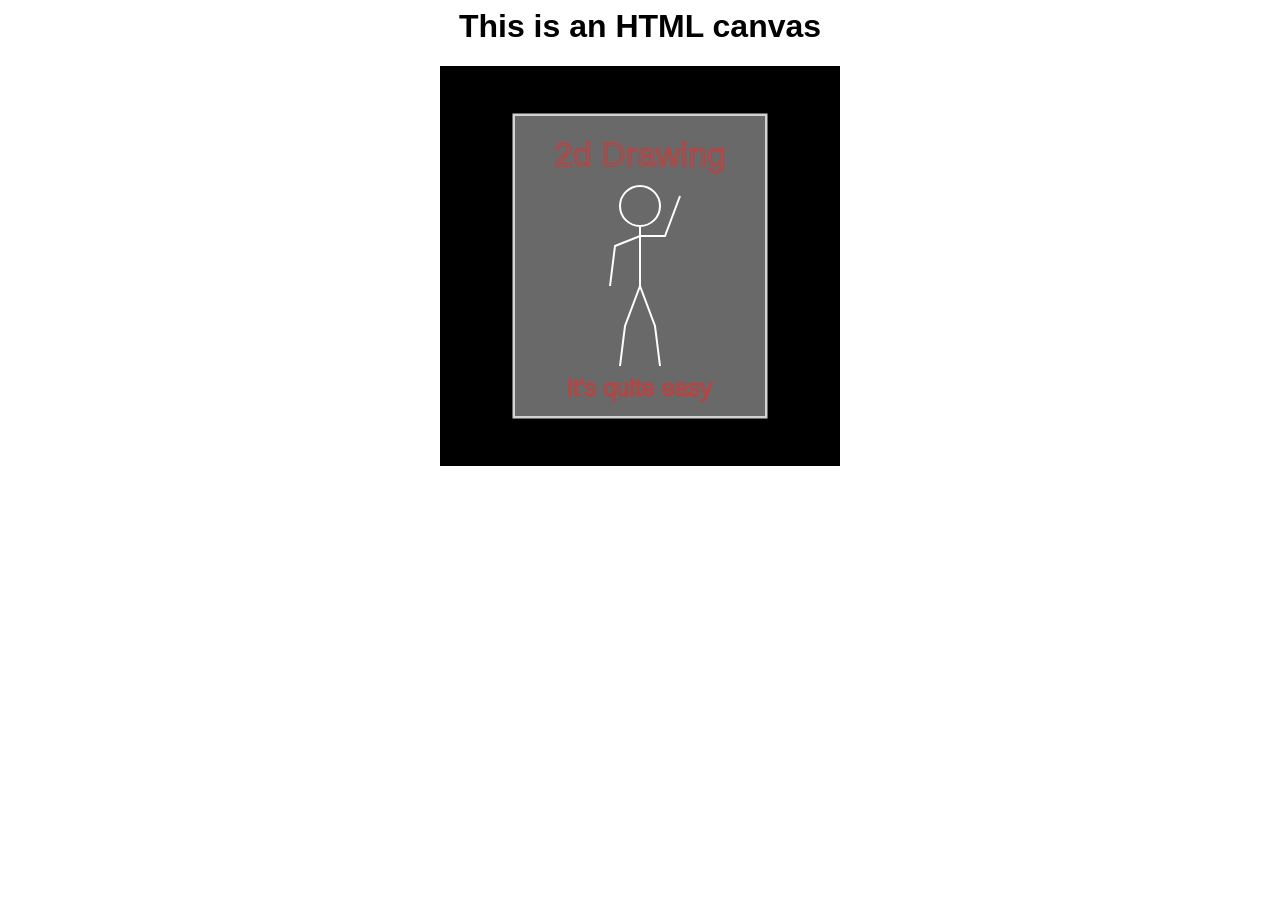
<file: 1.html>
<doctype html>
<htmll>
<title>This is an HTML canvas </title>
</head>
<body>
<h1>This is an HTML canvas</h1>
<canvas id="asteroids" width="400" height="400"></canvas>
</body>
</html>
<script>
var canvas = document.getElementById("asteroids") ;
var context = canvas.getContext("2d");
context.strokeStyle = 'lightgrey';
context.fillStyle = 'dimgrey';
context.lineWidth = 5;
context.rect(75,50, canvas.width - 150,canvas.height - 100);
context.stroke();
context.fill();
context.font = "34px Arial";
context.strokeStyle = '#FF2222';
contextfillStyle = '#FFAAAA';
context.lineWidth = 0.75;
context.textAlign= "center";
let msg = "2d Drawing"
context.fillText(msg, canvas.width / 2, 100);
context.strokeText(msg, canvas.width /2, 100);
let msg2 = "it's quite easy";
context.font = "24px Arial";
context.fillText(msg2,canvas.width / 2, 330);
context.strokeText(msg2,canvas.width / 2, 330);
</script>
<style media="screen">
    body {
        text-align: center;
        font-family: sans-serif;
    }
    canvas{
        background-color: black;
    }
</style>
<script>
    context.strokeStyle = '#FFFFFF';
    context.lineWidth = 2;
    context.beginPath();
    context.arc(200,140,20,0,Math.PI * 2);
    context.moveTo(200,160);
    context.lineTo(200,220);
    context.moveTo(180,300);
    context.lineTo(185,260);
    context.lineTo(200,220);
    context.lineTo(215,260);
    context.lineTo(220,300);
    context.moveTo(240,130);
    context.lineTo(225,170);
    context.lineTo(200,170);
    context.lineTo(175,180);
    context.lineTo(170,220);
    context.stroke();
    </script>
</file>
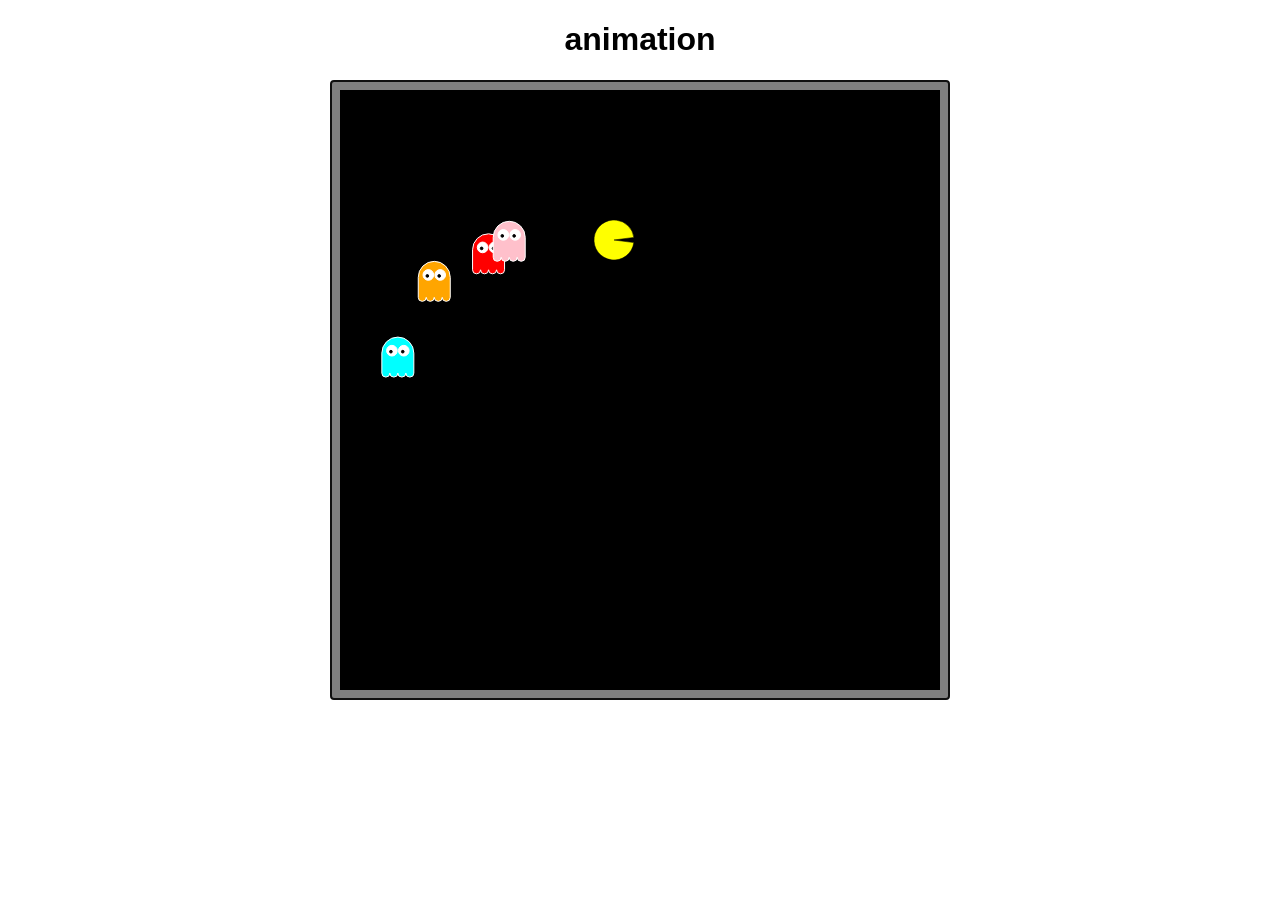
<file: exercise10/exercise10.html>
<!doctype html>
<html>

<head>
    <title>Animation</title>
    <link rel="stylesheet" href="styles.css">
    <script src="drawing.js"></script>
    <script src="object.js"></script>
</head>

<body>
    <h1>animation</h1>
    <canvas id="Pacman" width="600" height="600" tabindex="1"></canvas>
    <script>
        var context = document.getElementById("Pacman").
        getContext("2d");

        context.canvas.addEventListener("keydown", keydown_handler);
        context.canvas.focus();

        pacman = new Pacman(150, 150, 20, 120);

        let ghosts = [
            new Ghost(Math.random() * 300, Math.random() * 300, 20, 70, 'red'),
            new Ghost(Math.random() * 300, Math.random() * 300, 20, 60, 'pink'),
            new Ghost(Math.random() * 300, Math.random() * 300, 20, 50, 'cyan'),
            new Ghost(Math.random() * 300, Math.random() * 300, 20, 40, 'orange'),
        ]

        function draw(ctx, guide) {
            pacman.draw(ctx);
            ghosts.forEach(function (ghost) {
                ghost.draw(context, guide);
            });
        }

        function update(elapsed) {
            pacman.update(elapsed, 600, 600);
            ghosts.forEach(function (ghost) {
                ghost.update(pacman, elapsed);
            });
        }

        var previous, elapsed;

        function frame(timestamp) {
            context.clearRect(0, 0, context.canvas.width, context.canvas.height);
            if (!previous) previous = timestamp;
            elapsed = timestamp - previous;
            update(elapsed / 1000);
            draw(context, true);
            previous = timestamp;
            window.requestAnimationFrame(frame);
        }
        window.requestAnimationFrame(frame);
    </script>
</body>

</html>
</file>
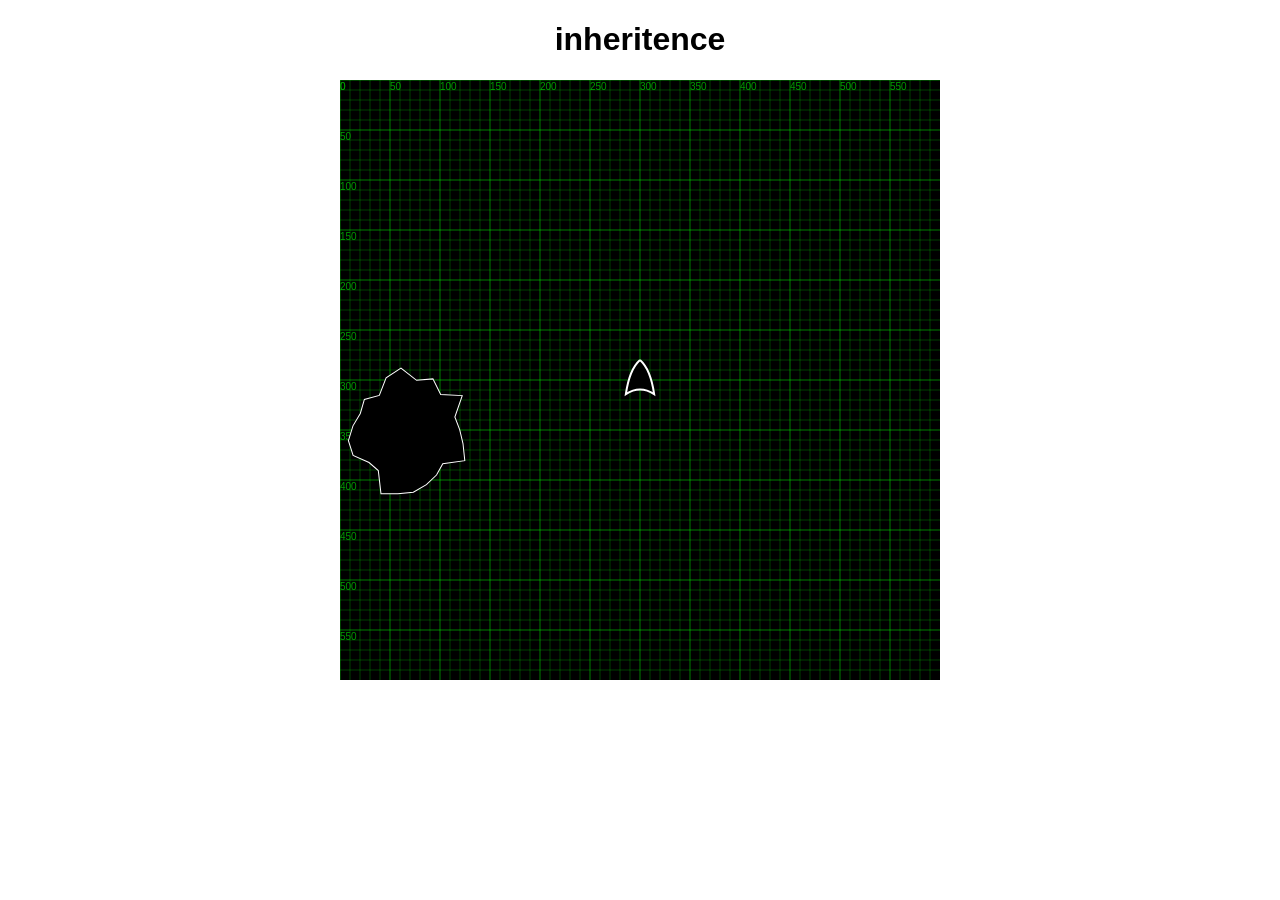
<file: exercise11/exercise11.html>
<!doctype html>
<html>

<head>
    <title>inheritence</title>
    <link rel="stylesheet" href="styles.css">
    <script src="drawing.js"></script>
    <script src="object.js"></script>
</head>

<body>
    <h1>inheritence</h1>
    <canvas id="asteroids" width="600" height="600" tabindex="1"></canvas>
    <script>
        'use strict';
        var context = document.getElementById("asteroids").getContext("2d");

        var asteroids = [];

        for (let i = 0; i < 1; i++) {
            let asteroid = new Asteroid(10000, Math.random() * context.canvas.width, Math.random() * context.canvas.height);
            asteroid.push(Math.random() * 2 * Math.PI, 5000 + Math.random() * 10000, 60);
            asteroid.twist((Math.random() - 0.5) * 500, 60);
            asteroids.push(asteroid);
        };
        var ship = new Ship(10, 20, context.canvas.width / 2, context.canvas.height / 2, 1500);

        var projectiles = [];

        context.canvas.addEventListener("keydown", function (e) {
            key_handler(e, true);
        }, true);

        context.canvas.addEventListener("keyup", function (e) {
            key_handler(e, false);
        }, true);

        function draw(ctx) {
            draw_grid(ctx);
            projectiles.forEach(function (p) {
                p.draw(ctx);
            });
            asteroids.forEach(function (asteroid) {
                asteroid.draw(ctx, false);
            });
            ship.draw(ctx, false);
        }

        function update(elapsed, ctx) {
            asteroids.forEach(function (asteroid) {
                asteroid.update(elapsed, ctx);
            });            
            projectiles.forEach(function (projectile, i, projectiles) {
                projectile.update(elapsed, ctx);
                if (projectile.life <= 0) {
                    projectiles.splice(i, 1);
                }
            });
            ship.update(elapsed, ctx);
            if (ship.trigger && ship.loaded) {
                projectiles.push(ship.projectile(elapsed));
            }
        }

        var previous, elapsed;

        function frame(timestamp) {
            context.clearRect(0, 0, context.canvas.width, context.canvas.height);
            if (!previous) previous = timestamp;
            elapsed = timestamp - previous;
            update(elapsed / 1000, context);
            draw(context);
            previous = timestamp;
            window.requestAnimationFrame(frame);
        }
        window.requestAnimationFrame(frame);
    </script>
</body>

</html>
</file>
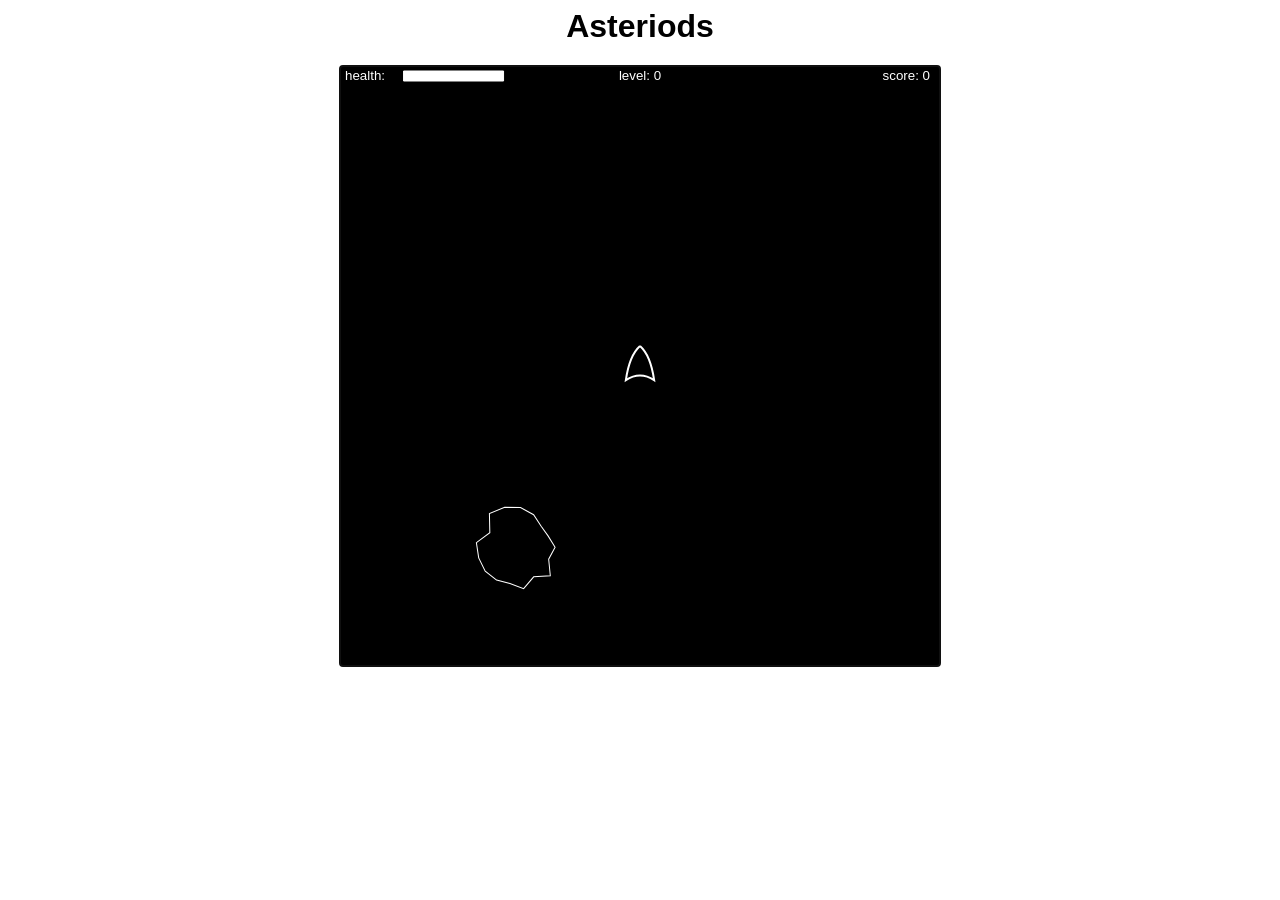
<file: exercise12/exercise12.html>
<!doctype <!DOCTYPE html>
<html>

<head>
    <title>Asteriods</title>
    <link rel="stylesheet" href="styles.css" />
    <script src="drawing.js"></script>
    <script src="object.js"></script>
    <script src="game.js"></script>
</head>

<body>
    <h1>Asteriods</h1>
    <canvas id="asteroids" width="600" height="600" tabindex="1"></canvas>
    <script>
        'use strict'
        var game = new AsteroidsGame("asteroids");
    </script>
</body>

</html>
</file>
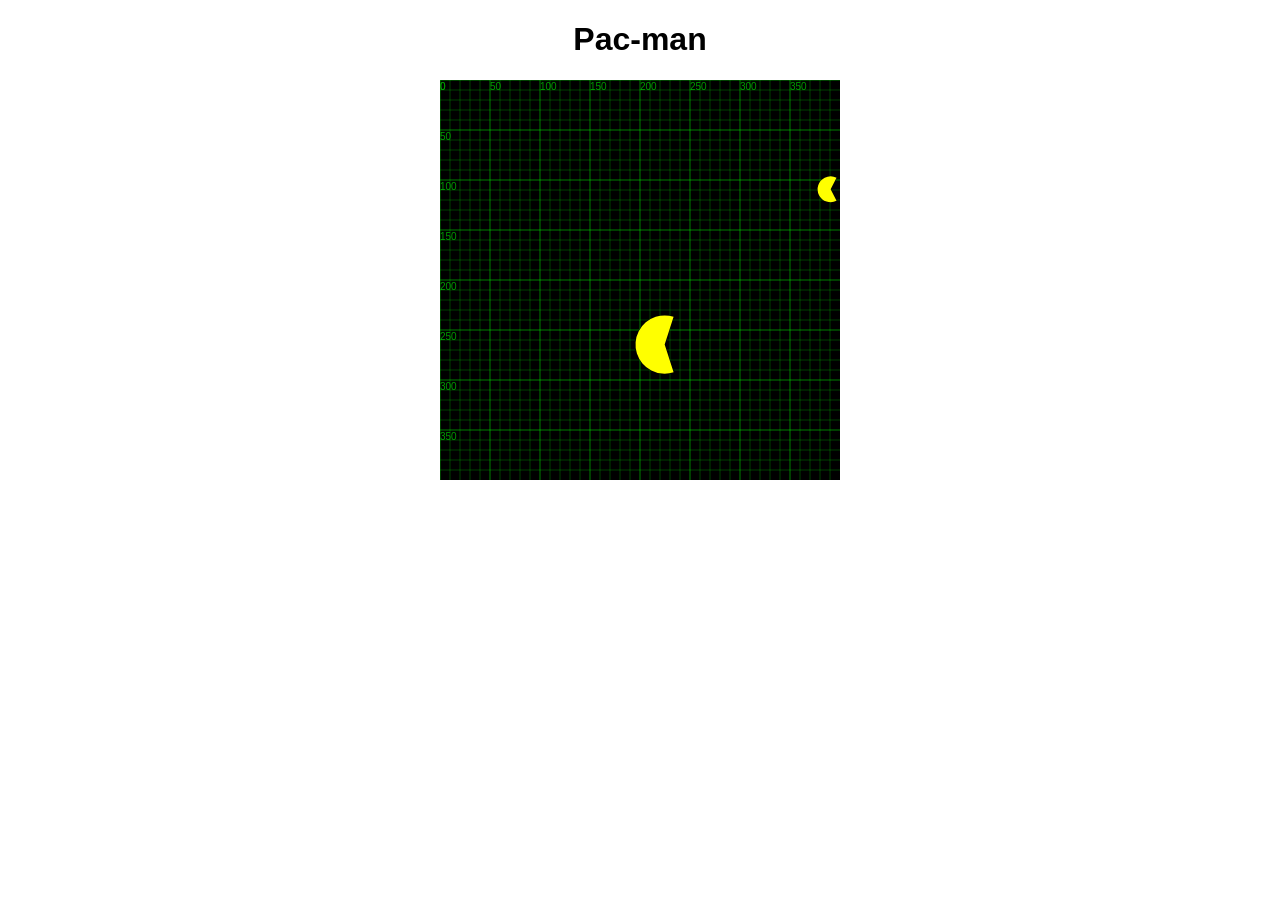
<file: exercise3/exercise3.html>
<!doctype html>
<html>
<head>
    <title>pacmania</title>
    <link rel="stylesheet" href="styles.css">
    <script src="drawing.js"></script>
</head>
</body>
<h1>Pac-man</h1>
<canvas id="pacmania" width="400" height="400"></canvas>
<script>
    var context = document.getElementById("pacmania").
    getContext("2d");
    draw_grid(context);
    
    var min_radius = 5;
    var max_radius = 50;
    do {
        let x = context.canvas.width * Math.random();
        let y = context.canvas.height * Math.random();
        let radius = min_radius + (max_radius - min_radius) * Math.random();
        draw_pacman(context, x, y, radius, Math.random());
    } while(Math.random() < 0.9);
    </script>
</body>
</html>
</file>
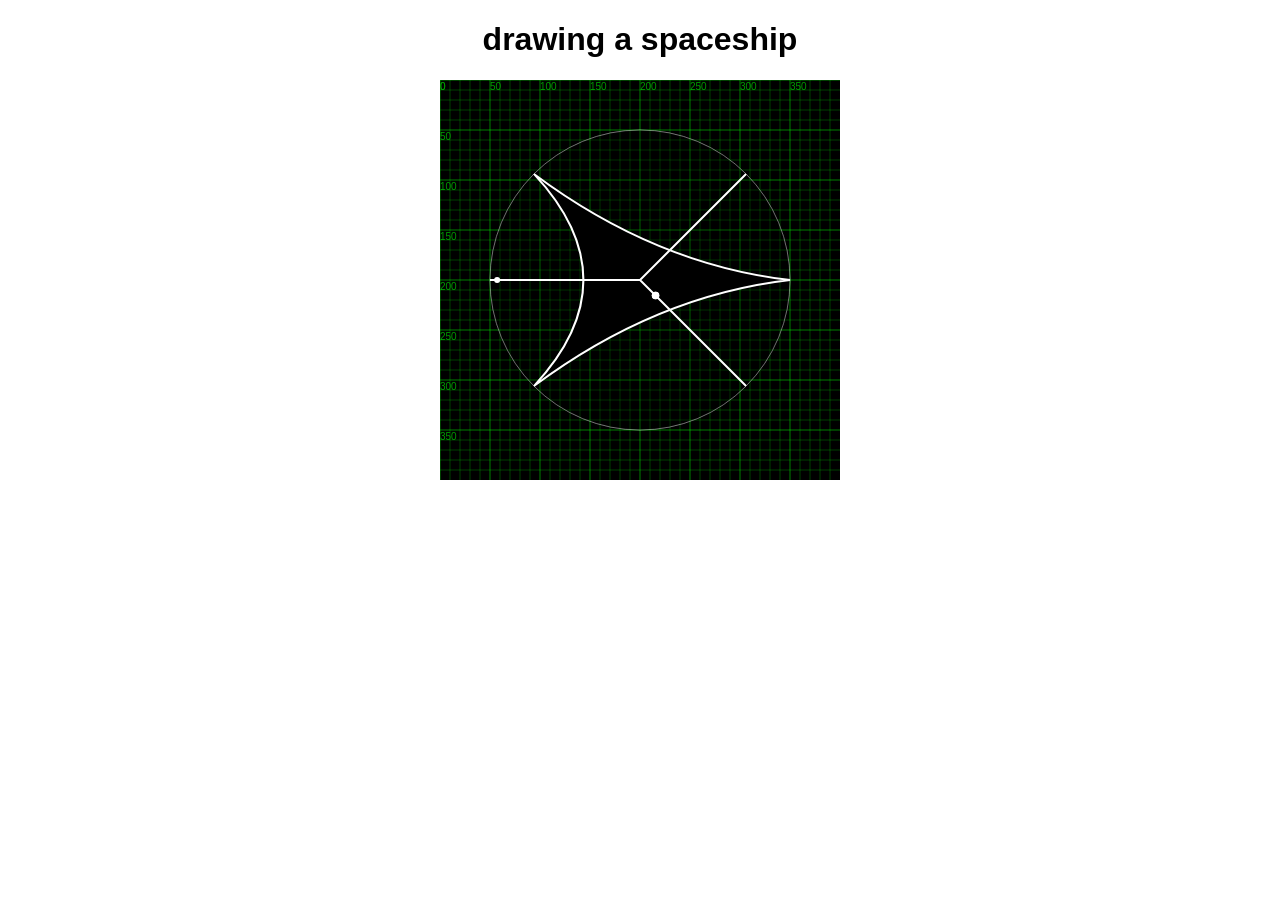
<file: exercise4/exercise4.html>
<!doctype html>
<html>
<head>
    <title>drawing a spaceship</title> 
    <link rel="stylesheet" href="styles.css">
    <script src="drawing.js"></script>
</head>
<body>
<h1>drawing a spaceship</h1>  
<canvas id="asteroids" width="400" height="400"></canvas>
<script>
    var context = document.getElementById("asteroids").
    getContext("2d");
    context.lineWidth = "0.5";
    context.strokeStyle = "white";
    draw_grid(context);
    context.translate(200,200);
    draw_ship(context,150, {curve1: Math.random(), curve2: Math.random(), guide: true});
        
</script>
</body>
</html>
</file>
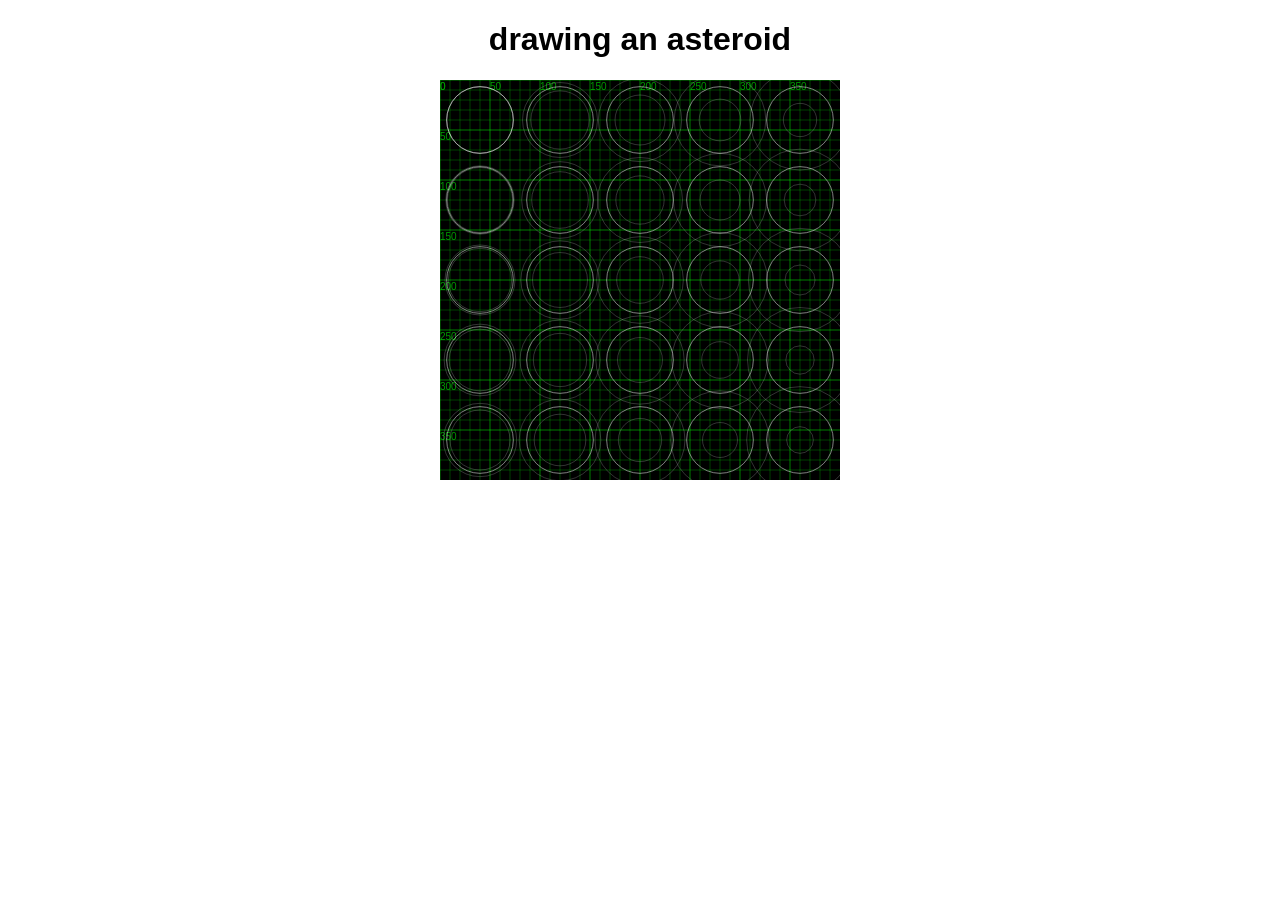
<file: exercise4/exercise5.html>
<!doctype html>
<html>
<head>
    <title>drawing an asteroid</title> 
    <link rel="stylesheet" href="styles.css">
    <script src="drawing.js"></script>
</head>
<body>
<h1>drawing an asteroid</h1>  
<canvas id="asteroids" width="400" height="400"></canvas>
<script>
    let context = document.getElementById("asteroids").
    getContext("2d");
    draw_grid(context);
    var segments = 15, noise = 0;
    var shape = [];
    for(var i = 0; i < segments; i++) {
        shape.push(2 * (Math.random() - 0.5));
    }
    for(let x=0.1; x<1; x+= 0.2) {
        for(let y=0.1; y<1; y+= 0.2) {
            context.save();
            context.translate(context.canvas.width * x, context.canvas .height * y);
            draw_asteroid(context, context.canvas.width / 12, segments,{noise: noise, guide: true});
            context.restore();
            noise += 0.025;
        }
    }
           
      
    
    </script>
</file>
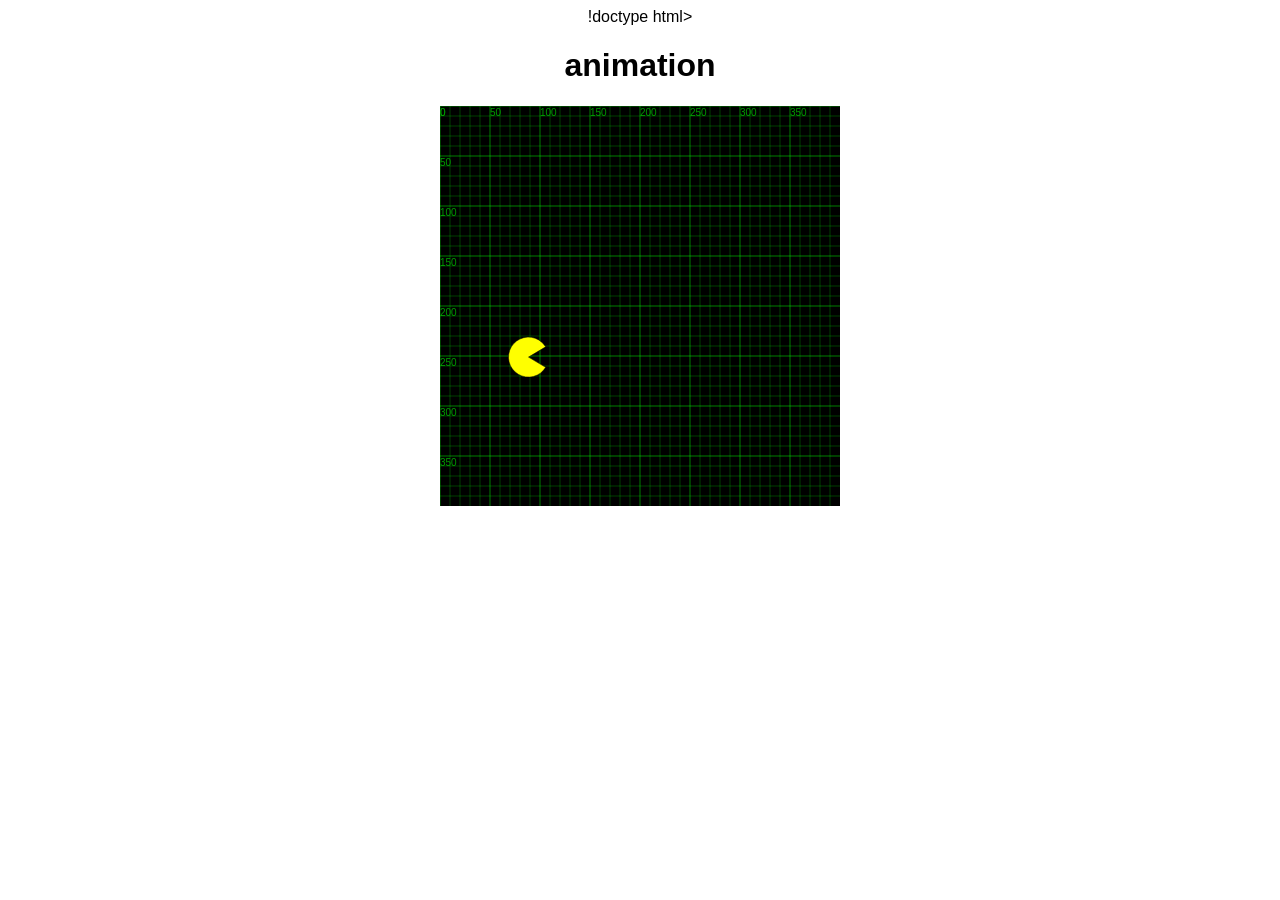
<file: exercise4/exercise6.html>
!doctype html>
<html>
<head>
    <title>animation</title> 
    <link rel="stylesheet" href="styles.css">
    <script src="drawing.js"></script>
</head>
<body>
<h1>animation</h1>  
<canvas id="asteroids" width="400" height="400"></canvas>
<script>
var context = document.getElementById("asteroids").
getContext("2d");
context.strokeStyle  = "white";
context.linewidth = 1.5;
var x = 0, y = context.canvas.height / 5, radius = 20;
let xspeed = 1.5, yspeed = 0, gravity = 0.1;
let mouth = 0;

function frame() {
    context.clearRect(0,0, context.canvas.width, context.canvas.height);
    draw(context);
    update();
}

function update() {
    x += xspeed;
    y += yspeed;
    yspeed += gravity;
    if(y >= context.canvas.height - radius) {
        y = context.canvas.height - radius;
        yspeed *= -0.6;
        xspeed *= 0.95;
    }
        if(x <= 0 || x >= context.canvas.width) {
            x = (x + context.canvas.width) % context.canvas.width;
        }
        mouth = Math.abs(Math.sin(6 * Math.PI * x / (context.canvas .width)));
    }

function draw(ctx) {
    draw_grid(ctx)
    ctx.save();
    ctx.translate(x,y);
    draw_pacman(ctx, radius, mouth);
    ctx.restore();
    //ctx.beginPath();
    //ctx.arc(x, y, 40, 0, 2 * Math.PI);
    //ctx.fill();
    //ctx.stroke();
}
setInterval(frame, 1000.0/60); //60 fps
       </script>
    </body>
</html>
</file>
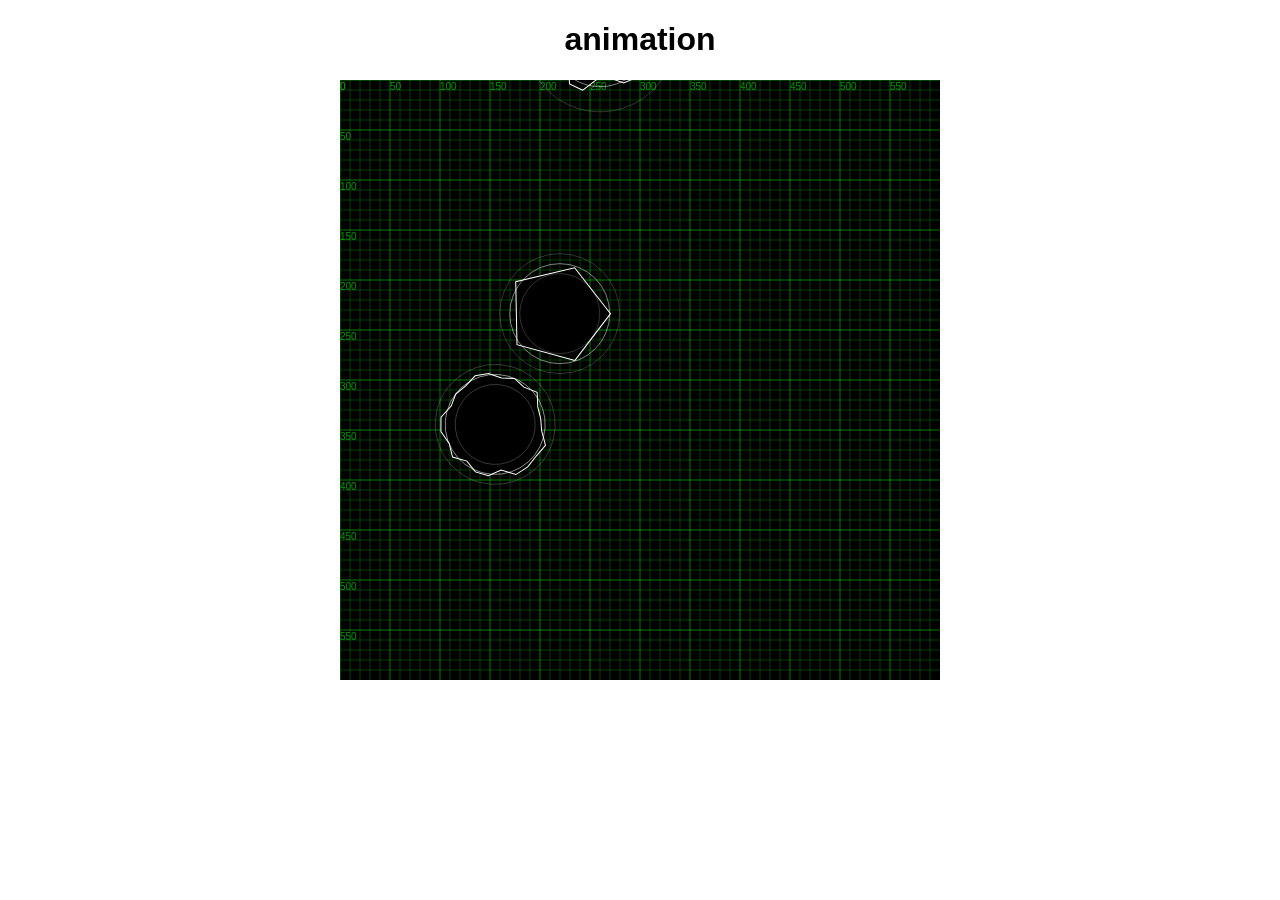
<file: exercise4/exercise7.html>
<!doctype html>
<html>

<head>
    <title>animating asteroids</title>
    <link rel="stylesheet" href="styles.css">
    <script src="drawing.js"></script>
    <script src="object.js"></script>
</head>

<body>
    <h1>animation</h1>
    <canvas id="asteroids" width="600" height="600"></canvas>
    <script>
        var context = document.getElementById("asteroids").
        getContext("2d");

        function draw(ctx, guide) {
            if (guide) {
                draw_grid(ctx);
            }
            Asteroid.forEach(function(Asteroid) {
                Asteroid.draw(context, guide);
            });
        }

        var Asteroid = [
            new Asteroid(24, 50, 0.2),
            new Asteroid(24, 50, 0.5),
            new Asteroid(5, 50, 0.2)
        ];

        function update(elapsed){
            Asteroid.forEach(function(Asteroid) {
                Asteroid.update(elapsed)
            });
        }
        

        var previous, elapsed;

        function frame(timestamp) {
            context.clearRect(0, 0, context.canvas.width, context.canvas.height);
            if (!previous) previous = timestamp;
            elapsed = timestamp - previous;
            update(elapsed / 1000);
            draw(context, true);
            previous = timestamp;
            window.requestAnimationFrame(frame);

        }
        window.requestAnimationFrame(frame);
    </script>
</body>

</html>
</file>
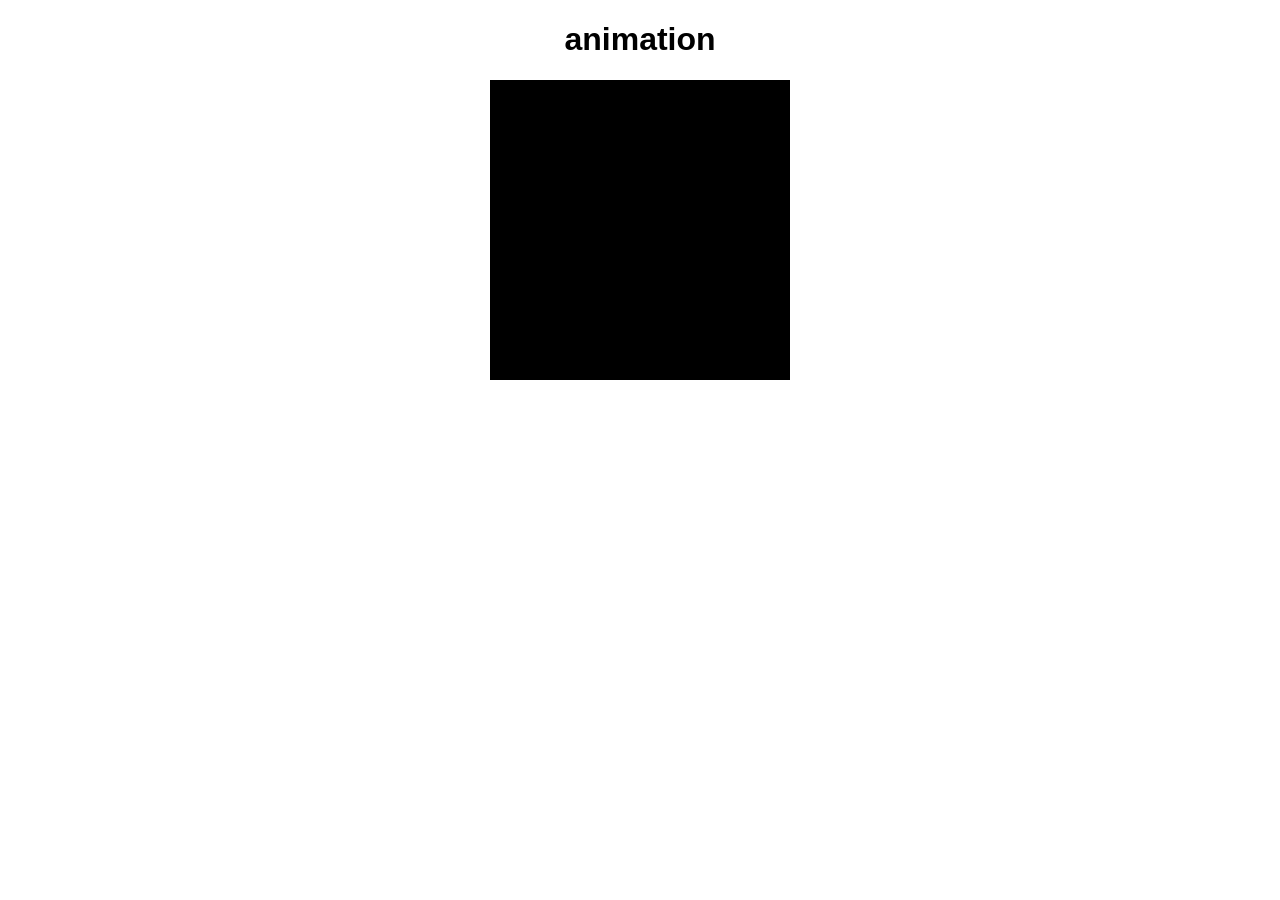
<file: exercise8/exercise8.html>
<!doctype html>
<html>

<head>
    <title>Animation</title>
    <link rel="stylesheet" href="styles.css">
    <script src="drawing.js"></script>
    <script src="object.js"></script>
</head>

<body>
    <h1>animation</h1>
    <canvas id="Pacman" width="300" height="300"></canvas>
    <script>
        var context = document.getElementById("Pacman").
        getContext("2d");
        pacman = new Pacman(150, 150, 20, 120);

        let ghosts = [
            new Ghost(Math.random() * 300, Math.random() * 300, 20, 70, 'red'),
            new Ghost(Math.random() * 300, Math.random() * 300, 20, 60, 'pink'),
            new Ghost(Math.random() * 300, Math.random() * 300, 20, 50, 'cyan'),
            new Ghost(Math.random() * 300, Math.random() * 300, 20, 40, 'orange'),
        ]

        function draw(ctx, guide) {
            pacman.draw(ctx);
            ghosts.forEach(function(ghost) {
                ghost.draw(context, guide);
            });
        }

        function update(elapsed) {
            pacman.update(elapsed, 300, 300);
            ghosts.forEach(function(ghost) {
                ghost.update(pacman, elapsed);
            });
        }

        var previous, elapsed;

    function frame(timestamp) {
        context.clearRect(0, 0, context.canvas.width, context.canvas.height);
        if (!previous) previous = timestamp;
        elapsed = timestamp - previous;
        update(elapsed / 1000);
        draw(context, true);
        previous = timestamp;
        window.requestAnimationFrame(frame);
     }
     window.requestAnimationFrame(frame);
    </script>
  </body>
</html>
</file>
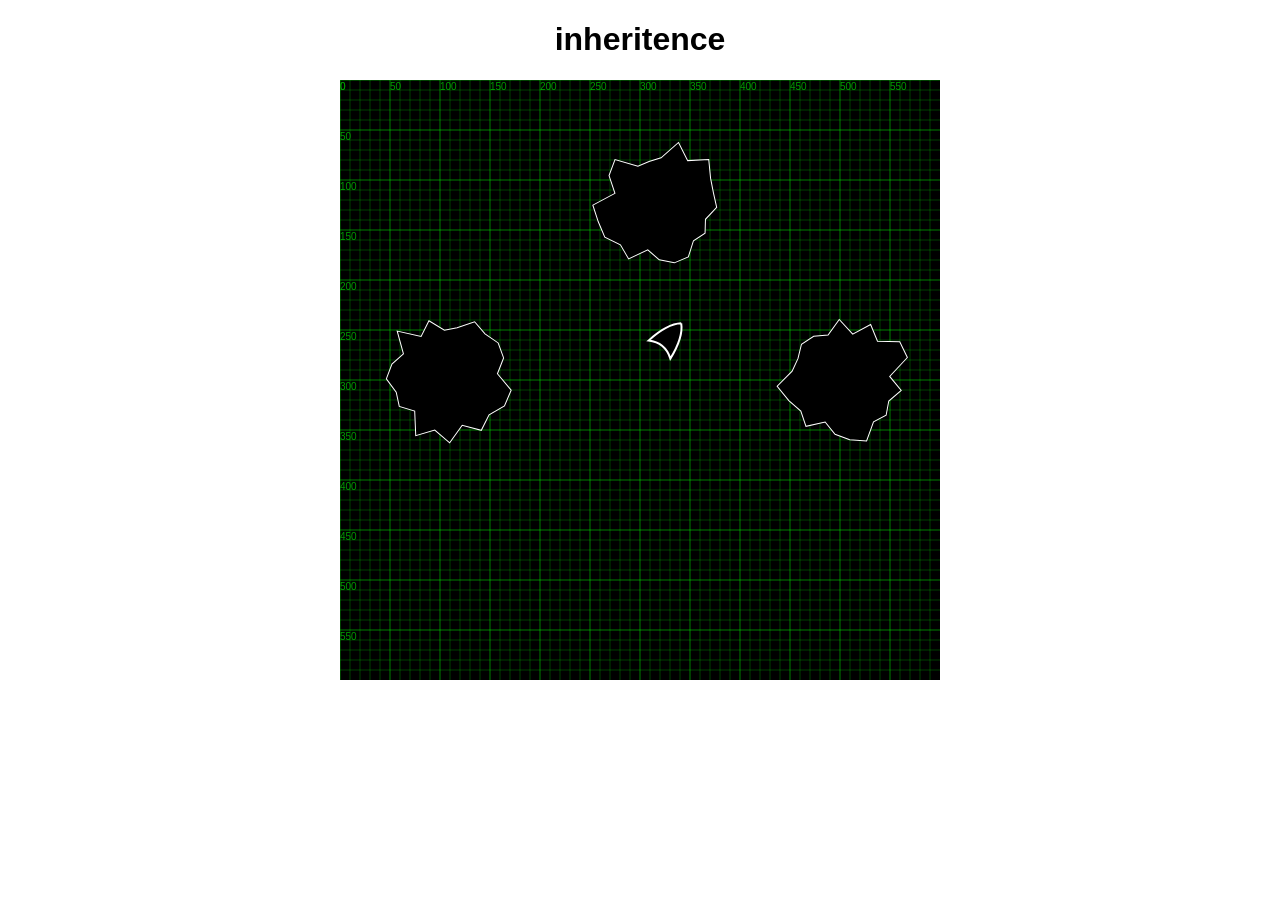
<file: exercise9/exercise9.html>
<!doctype html>
<html>

<head>
    <title>inheritence</title>
    <link rel="stylesheet" href="styles.css">
    <script src="drawing.js"></script>
    <script src="object.js"></script>
</head>

<body>
    <h1>inheritence</h1>
    <canvas id="asteroids" width="600" height="600"></canvas>
    <script>
        'use strict';
        var context = document.getElementById("asteroids").getContext("2d");

        var asteroids = [];
        
        for (let i = 0; i < 3; i++) {
           let asteroid = new Asteroid(10000, Math.random() * context.canvas.width, Math.random() * context.canvas.height);
           asteroid.push(Math.random() * 2 * Math.PI, 5000 + Math.random() * 10000, 60);
           asteroid.twist((Math.random() -0.5) * 500, 60);
           asteroids.push(asteroid);
        };
        var ship = new Ship(context.canvas.width / 2, context.canvas.height / 2);

        function draw(ctx) {
            draw_grid(ctx);
            ship.draw(ctx, false);
            asteroids.forEach(function (asteroid) {
                asteroid.draw(ctx, false);
            });
        }

        function update(elapsed, ctx) {
            if(Math.abs(ship.speed()) < 15) {
                ship.angle += Math.PI * 2 * 0.01;
            }
            if(Math.abs(ship.speed()) > 100) {
                ship.angle = ship.movement_angle() + Math.PI;
            }
            ship.push(ship.angle, 1000, elapsed)
            asteroids.forEach(function (asteroid) {
                asteroid.update(elapsed, ctx);
            });
            ship.update(elapsed, context);
        }

        var previous, elapsed;

        function frame(timestamp) {
            context.clearRect(0, 0, context.canvas.width, context.canvas.height);
            if (!previous) previous = timestamp;
            elapsed = timestamp - previous;
            update(elapsed / 1000, context);
            draw(context);
            previous = timestamp;
            window.requestAnimationFrame(frame);
        }
        window.requestAnimationFrame(frame);
    </script>
</body>

</html>
</file>
<file: exercise10/styles.css>
body {
    text-align: center;
    font-family: sans-serif;
}
    canvas {
        background-color: black;
        border: 10px solid white;
}
canvas:focus {
    border: 10px solid grey;
}
</file>
<file: exercise11/styles.css>
body {
    text-align: center;
    font-family: sans-serif;
}
    canvas {
        background-color: black;
}
</file>
<file: exercise12/styles.css>
body {
    text-align: center;
    font-family: sans-serif;
}
    canvas {
        background-color: black;
}
</file>
<file: exercise3/styles.css>
body {
    text-align: center;
    font-family: sans-serif;
}
    canvas {
        background-color: black;
}
</file>
<file: exercise4/styles.css>
body {
    text-align: center;
    font-family: sans-serif;
}
    canvas {
        background-color: black;
}
</file>
<file: exercise8/styles.css>
body {
    text-align: center;
    font-family: sans-serif;
}
    canvas {
        background-color: black;
}
</file>
<file: exercise9/styles.css>
body {
    text-align: center;
    font-family: sans-serif;
}
    canvas {
        background-color: black;
}
</file>
